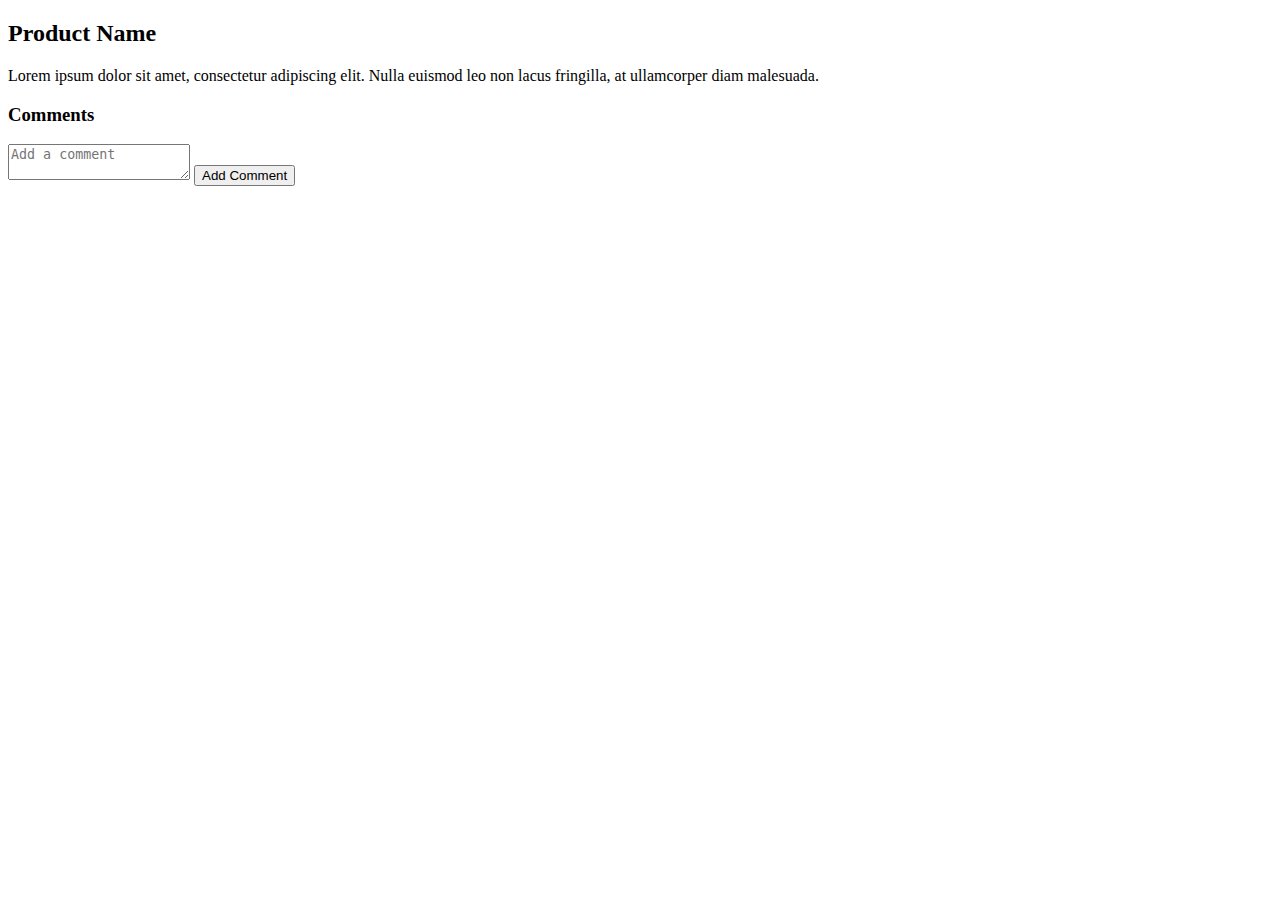
<file: src/main/resources/templates/hlam.html>
<!DOCTYPE html>
<html xmlns:th="http://www.thymeleaf.org">
<head>
    <title>Product Card</title>
    <link rel="stylesheet" th:href="@{/css/product-card.css}" />
</head>
<body>
    <div class="product-card">
        <div class="product-info">
            <h2>Product Name</h2>
            <p>Lorem ipsum dolor sit amet, consectetur adipiscing elit. Nulla euismod leo non lacus fringilla, at ullamcorper diam malesuada.</p>
            <div class="product-slider">
                <!-- Содержимое слайдера -->
            </div>
        </div>
        <div class="comments-section">
            <h3>Comments</h3>
            <div class="comments">
                <!-- Комментарии -->
            </div>
            <div class="comment-input">
                <textarea placeholder="Add a comment"></textarea>
                <button>Add Comment</button>
            </div>
        </div>
    </div>
</body>
</html>
</file>
